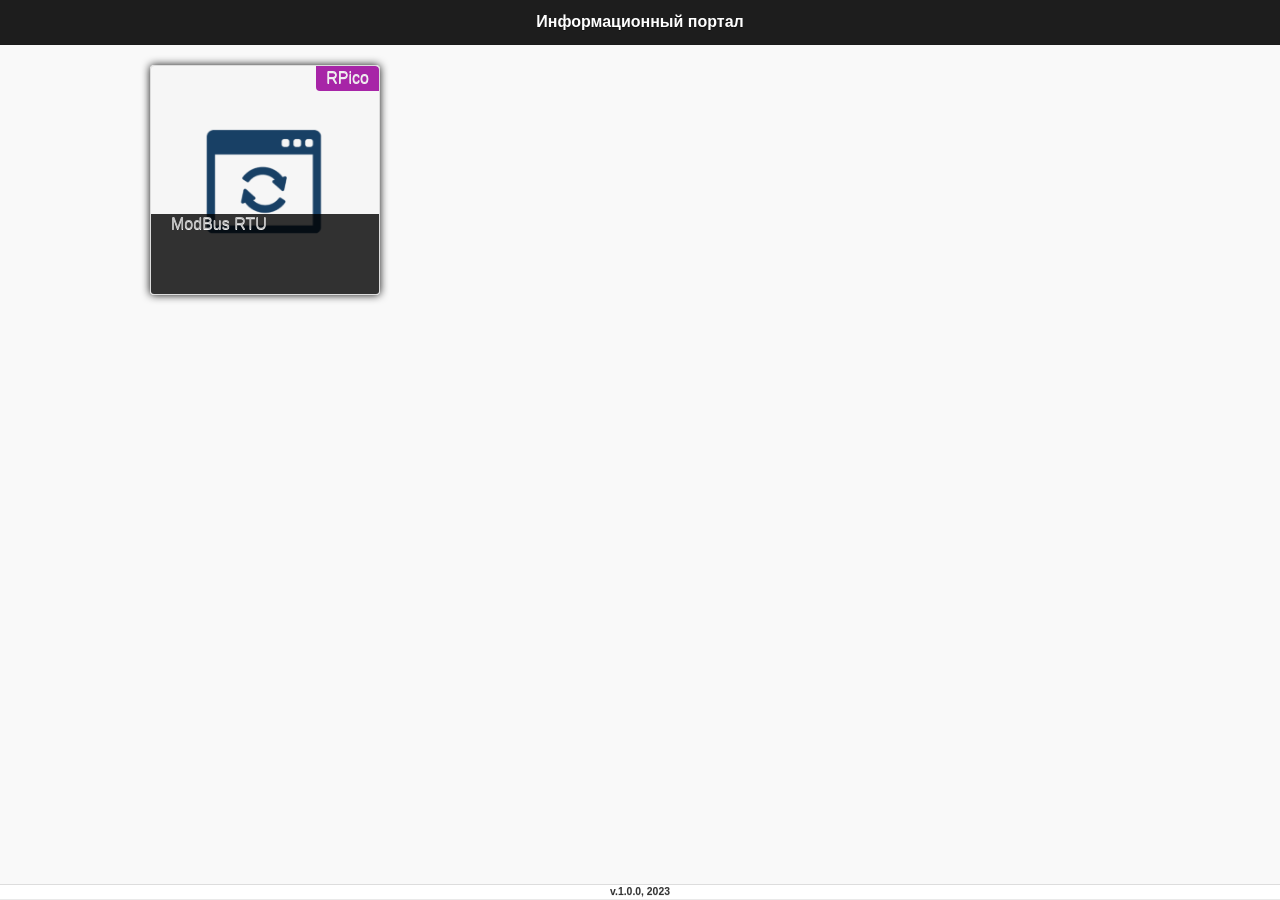
<file: rpico-modbus-rtu-websocket-scada/scada/client/index.html>
<!DOCTYPE html>
<html>
<head>

<link rel="shortcut icon" href="favicon.ico" type="image/x-icon" />

<meta charset="utf-8" />
<meta name="viewport" content="width=device-width, initial-scale=1" />
<meta name="author" content="AT09" />
<meta name="copyright" content="&copy;AT09, 2023" />
<meta name="contact" content="atgroup09@yandex.ru" />
<meta name="description" content="Информационный портал" />
<meta name="resource-type" content="document" />
<meta http-equiv="Content-Type" content="text/html; charset=UTF-8" />

<!-- LIBRARIES -->
<script type="text/javascript" src="lib/js/jquery.min.js"></script>
<script type="text/javascript" src="lib/js/jquery-ui/jquery-ui.min.js"></script>
<script type="text/javascript" src="lib/js/jquery-mobile/jquery.mobile.min.js"></script>

<!-- MODULES -->

<!-- CSS -->
<style type="text/css">@import "lib/js/jquery-mobile/fonts-googleapis-opensans.css";</style>
<style type="text/css">@import "lib/js/jquery-mobile/jquery.mobile.min.css";</style>
<style type="text/css">@import "lib/js/jquery-mobile/jqm-listview-grid.css";</style>
<style type="text/css">@import "lib/js/jquery-mobile/jqm-demos.css";</style>
<style type="text/css">@import "lib/js/jquery-ui/jquery-ui.min.css";</style>
<style type="text/css">@import "mod/ui-hmi-v2.min.css";</style>

<title>Информационный портал</title>
</head>

<body>

<!-- page -->
<div data-role="page" data-theme="a" class="my-page">

	<!-- header -->
	<div data-role="header" data-position="fixed" data-theme="b" data-tap-toggle="false">
		<h1>Информационный портал</h1>
	</div>

	<!-- content -->
	<div role="main" class="ui-content">
		<ul data-role="listview" data-inset="true">
			<li>
				<a href="pro-rpico-modbus-rtu/index.html" rel="external" title="RPico ModBus RTU">
					<img src="images/hmi.png" class="ui-li-thumb" />
					<p class="ui-li-aside">RPico</p>
					<p>ModBus RTU</p>
				</a>
			</li>
        </ul>
	</div>

	<!-- footer -->
	<div data-role="footer" data-position="fixed" data-theme="a" data-tap-toggle="false">
		<div class="ui-footer-small ui-version">v.1.0.0, 2023</div>
	</div>

</div>

</body>
</html>
</file>
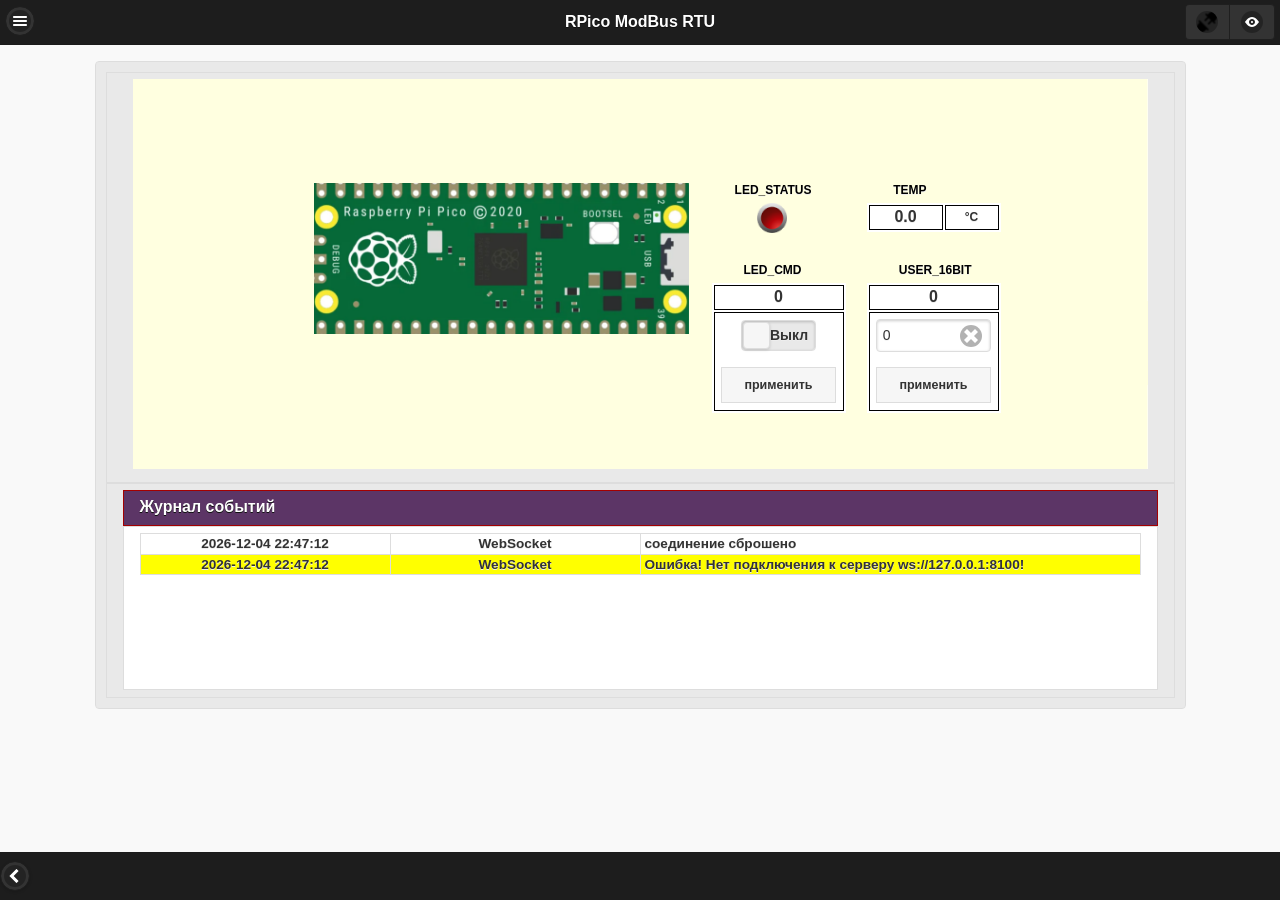
<file: rpico-modbus-rtu-websocket-scada/scada/client/pro-rpico-modbus-rtu/index.html>
<!DOCTYPE html>
<html>
<head>

<link rel="shortcut icon" href="images/favicon.ico" type="image/x-icon" />

<meta charset="utf-8" />
<meta name="viewport" content="width=device-width, initial-scale=1" />
<meta name="author" content="AT09" />
<meta name="copyright" content="&copy;AT09, 2023" />
<meta name="contact" content="atgroup09@yandex.ru" />
<meta name="description" content="Камера термообработки" />
<meta name="keywords" content="Информационный портал, RPico ModBus RTU" />
<meta name="resource-type" content="document" />
<meta http-equiv="Content-Type" content="text/html; charset=UTF-8" />

<!-- LIBRARIES -->
<script type="text/javascript" src="../lib/js/regexp/regexp.js"></script>
<script type="text/javascript" src="../lib/js/types/types.js"></script>
<script type="text/javascript" src="../lib/js/screen/screen.js"></script>
<script type="text/javascript" src="../lib/js/dom/dom.js"></script>
<script type="text/javascript" src="../lib/js/bit.min.js"></script>
<script type="text/javascript" src="../lib/js/jquery.min.js"></script>
<script type="text/javascript" src="../lib/js/date.format.min.js"></script>
<script type="text/javascript" src="../lib/js/jquery-ui/jquery-ui.min.js"></script>
<script type="text/javascript" src="../lib/js/jquery-mobile/jquery.mobile.min.js"></script>

<!-- MODULES -->
<script type="text/javascript" src="../mod/debug.js"></script>
<script type="text/javascript" src="../mod/log.js"></script>
<script type="text/javascript" src="../mod/popup-dialog.js"></script>
<script type="text/javascript" src="../mod/hmi-v3.js"></script>
<script type="text/javascript" src="../mod/form-v2.js"></script>
<script type="text/javascript" src="../mod/ui-hmi-v3.js"></script>
<script type="text/javascript" src="res.js"></script>
<script type="text/javascript" src="main.js"></script>

<!-- CSS-styles -->
<style type="text/css">@import "../lib/js/jquery-mobile/fonts-googleapis-opensans.css";</style>
<style type="text/css">@import "../lib/js/jquery-mobile/jquery.mobile.min.css";</style>
<style type="text/css">@import "../lib/js/jquery-mobile/jqm-demos.css";</style>
<style type="text/css">@import "../lib/js/jquery-ui/jquery-ui.min.css";</style>
<style type="text/css">@import "../mod/ui-hmi-v3.css";</style>
<style type="text/css">@import "main.css";</style>

<title>RPico ModBus RTU</title>
</head>

<body>

<!-- page -->
<div data-role="page" data-theme="a" class="my-page">

	<!-- header -->
	<div data-role="header" data-position="fixed" data-theme="b" data-tap-toggle="false" >
		<a href="#nav-panel-left" class="ui-btn ui-btn-icon-right ui-icon-bars ui-btn-icon-notext ui-corner-all" title="Меню">Меню</a>
		<div data-role="controlgroup" data-type="horizontal" class="ui-mini ui-btn-right">
            <a href="#" class="ui-btn ui-btn-icon-right ui-icon-disconnected ui-btn-icon-notext ui-noactive" id="ConnectState">Связь</a>
			<a href="#nav-panel-right" class="ui-btn ui-btn-icon-right ui-icon-eye ui-btn-icon-notext" title="Настройки">Настройки</a>
        </div>
        <h1>RPico ModBus RTU</h1>
	</div>
	<!-- /header -->

	<!-- content -->
	<div role="main" class="ui-content">
		<div class="ui-bar ui-bar-a ui-corner-all ui-main-placeholder-loc">
			<div id="RootCase" class="ui-grid-solo">
				<div class="ui-bar ui-bar-a ui-bar-main">
					<img src="images/main.png" />
					
					<div id="LED_STATUS_t" class="ui-abs-100 ui-abs-text-rmin ui-color-black">LED_STATUS</div>
					<img id="LED_STATUS_bil" class="ui-abs-100" src="images/bl-red.png" src0="images/bl-red.png" src1="images/bl-green.png" title="LED_STATUS" />
					
					<div id="TEMP_t" class="ui-abs-100 ui-abs-text-rmin ui-color-black">TEMP</div>
					<div id="TEMP_tbox" class="ui-abs-100 ui-abs-bar-x">
						<table class="ui-abs-table-y">
							<caption />
							<thead />
							<tfoot />
							<tbody>
								<tr>
									<th id="TEMP_txt" title="Температура">0.0</th>
									<td>&deg;C</td>
								</tr>
							</tbody>
						</table>
					</div>
					
					<div id="LED_CMD_t" class="ui-abs-100 ui-abs-text-rmin ui-color-black">LED_CMD</div>
					<div id="LED_CMD_tbox" class="ui-abs-100 ui-abs-bar-x">
						<table class="ui-abs-table-z">
							<caption />
							<thead />
							<tfoot />
							<tbody>
								<tr>
									<th id="LED_CMD_txt" title="Команда управления LED">0</th>
								</tr>
								<tr>
									<td>
										<form id="LED_CMD_form">
											<select name="LED_CMD" data-role="slider" data-mini="true">
											    <option value="0" selected="">Выкл</option>
											    <option value="1">Вкл</option>
											</select>
											<a href="#" id="LED_CMD_apply" class="ui-btn ui-mini">применить</a>
										</form>
									</td>
								</tr>
							</tbody>
						</table>
					</div>
					
					<div id="USER_16BIT_t" class="ui-abs-100 ui-abs-text-rmin ui-color-black">USER_16BIT</div>
					<div id="USER_16BIT_tbox" class="ui-abs-100 ui-abs-bar-x">
						<table class="ui-abs-table-z">
							<caption />
							<thead />
							<tfoot />
							<tbody>
								<tr>
									<th id="USER_16BIT_txt" title="Пользовательское число">0</th>
								</tr>
								<tr>
									<td>
										<form id="USER_16BIT_form">
											<input type="number" name="USER_16BIT" value="0" data-clear-btn="true" minlength="0" maxlength="1000" data-mini="true" title="Пользовательское значение" />
											<div class="ui-divider-4"></div>
											<a href="#" id="USER_16BIT_apply" class="ui-btn ui-mini">применить</a>
										</form>
									</td>
								</tr>
							</tbody>
						</table>
					</div>
					
				</div>
			</div>
			
			<div id="LogCase" class="ui-grid-solo">
				<div class="ui-bar ui-bar-a">
					<div class="ui-corner-all custom-corners">
						<div class="ui-bar ui-bar-y">
							<h3>Журнал событий</h3>
						</div>
						<div class="ui-body ui-body-a ui-main-log">
							<table class="ui-table-z" id="LogTable">
								<caption />
								<thead />
								<tfoot />
								<tbody />
							</table>
						</div>
					</div>
				</div>
			</div>
		</div>
	</div>
	<!-- /content -->

	<!-- footer -->
	<div data-role="footer" data-position="fixed" data-theme="b" data-tap-toggle="false">
		<a href="../index.html" target="_top" rel="external" data-icon="carat-l" data-iconpos="notext" title="Назад к Главному меню">Back</a>
	</div>
	<!-- /footer -->

	<!-- nav-panel::left -->
	<div id="nav-panel-left" data-role="panel" data-position-fixed="true" data-display="push" data-theme="b">
		<ul data-role="listview" data-inset="true" data-divider-theme="a">
			<li data-role="list-divider">Назад к экрану</li>
			<li><a href="../index.html" target="_top" rel="external">Главное меню</a></li>
		</ul>
	</div>
	<!-- /nav-panel::left -->

	<!-- nav-panel::right -->
	<div id="nav-panel-right" data-role="panel" data-position="right" data-position-fixed="true" data-display="overlay" data-theme="a">
		<form id="FormSet">
			<ul data-role="listview" data-inset="true">
				<li data-role="list-divider">Cервер</li>
				<li id="WsServerID">---</li>
				<li id="WsServerUri">---</li>
				<li id="WsServerState">---</li>
				<li class="ui-field-contain">
					<a href="#" id="FormSetConnect" class="ui-btn ui-btn-icon-left ui-icon-disconnected" data-mini="true" title="подключить">подключить</a>
				</li>
			</ul>
			<br />
			<ul data-role="listview" data-inset="true">
				<li data-role="list-divider">Вид</li>
				<li>
					<fieldset data-role="controlgroup">
						<label for="FormViewScheme">мнемосхема</label>
						<input type="checkbox" name="scheme_use" id="FormViewScheme" value="1" checked="true" data-mini="true" />
						<label for="FormSetLog">журнал событий</label>
						<input type="checkbox" name="log_use" id="FormSetLog" value="1" checked="true" data-mini="true" />
					</fieldset>
				</li>
			</ul>
		</form>
	</div>
	<!-- /nav-panel::right -->

	<!-- popup widgets -->
	<div data-role="popup" id="PopupBasic" data-position-to="window" data-overlay-theme="a" data-theme="b" class="ui-content" style="max-width:640px;">
	</div>
	<!-- /popup widgets -->

</div>
<!-- /page -->


<!-- JAVASCRIPT CODE -->

<script language="JavaScript">

//** GLOBAL VARIABLES


//** FUNCTIONS

function main()
{
	Main_InitUI();
}

$(document).ready(main);

</script>

</body>
</html>
</file>
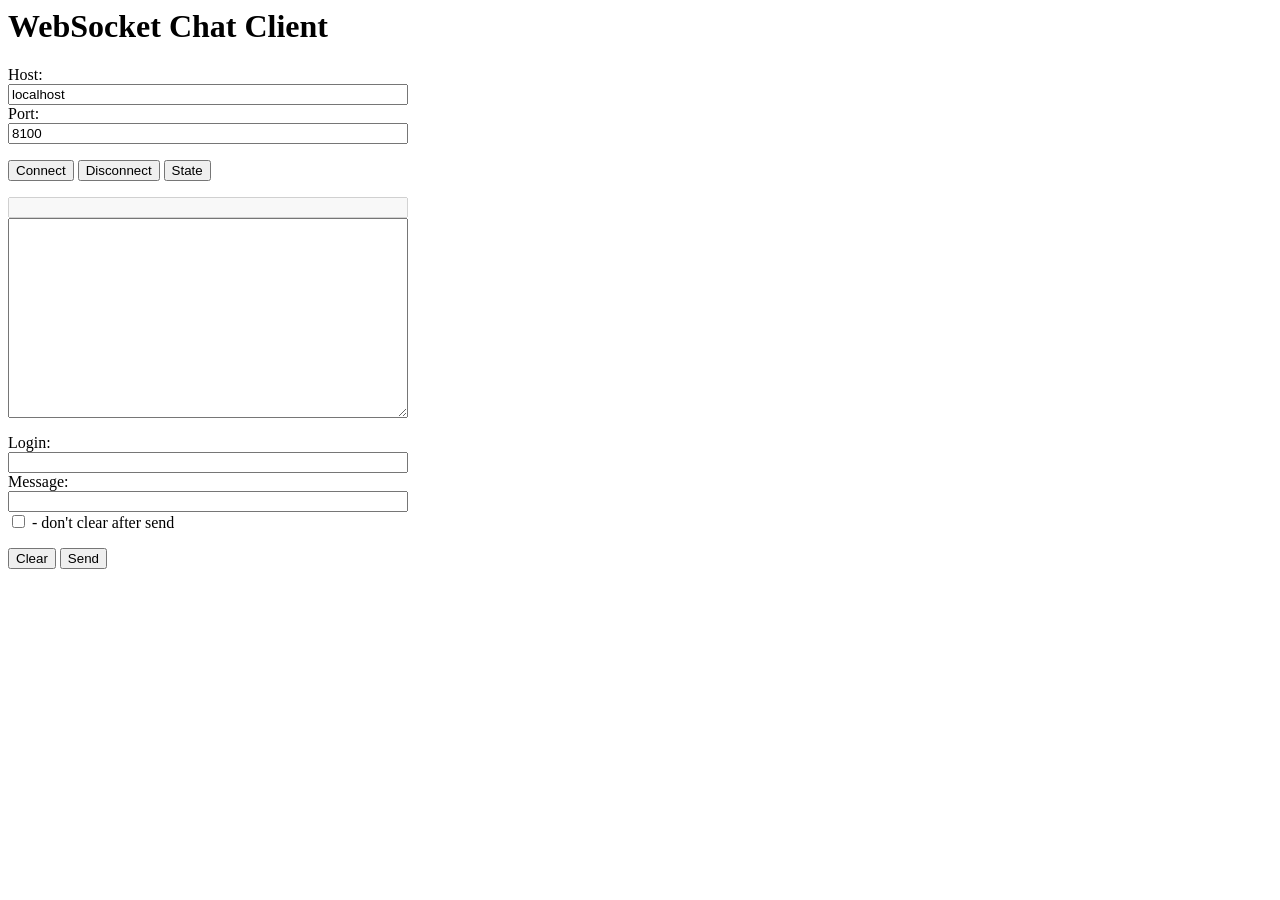
<file: rpico-modbus-rtu-websocket-scada/scada/client/wslogger-client.html>
<html>
    <head>
        <meta charset="utf-8" />
        <title>WebSocket Chat Client</title>
    </head>
    <body>
        <h1>WebSocket Chat Client</h1>
        <p>
            Host:<br />
            <input type="text" id="inputHost" value="localhost" style="width:400px;" /><br />
            Port:<br />
            <input type="text" id="inputPort" value="8100" style="width:400px;" /><br />
        </p>
        <p>
            <button onClick="initWebSocket();">Connect</button>
            <button onClick="stopWebSocket();">Disconnect</button>
            <button onClick="checkSocket();">State</button>
        </p>
        <p>
            <input type="text" id="inputConnectedTo" value="" disabled="true" style="width:400px;" /><br />
            <textarea id="debugTextArea" style="width:400px;height:200px;"></textarea>
        </p>
        <p>
            Login:<br />
            <input type="text" id="inputLogin" value="" style="width:400px;" /><br />
            Message:<br />
            <input type="text" id="inputMessage" style="width:400px;" onkeydown="if(event.keyCode==13)sendMessage();" /><br />
            <input type="checkbox" name="chbDoNotClear" id="chbDoNotClear" value="1" /> - don't clear after send
        </p>
        <p>
            <button onClick="clearMessage();">Clear</button>
            <button onClick="sendMessage();">Send</button>
        </p>

        <script type="text/javascript">
            var debugTextArea = document.getElementById("debugTextArea");
            function debug(message) {
                debugTextArea.value += message + "\n";
                debugTextArea.scrollTop = debugTextArea.scrollHeight;
            }

            function clearMessage() {
                document.getElementById("inputMessage").value = "";
            }

            function sendMessage() {
                var nickname = document.getElementById("inputLogin").value;
                var msg = document.getElementById("inputMessage").value;
                var strToSend = ((nickname.length) ? (nickname + ": " + msg) : msg);
                if ( websocket != null )
                {
                    if(!document.getElementById("chbDoNotClear").checked) document.getElementById("inputMessage").value = "";
                    websocket.send( strToSend );
                    console.log( "string sent :", '"'+strToSend+'"' );
                    debug(strToSend);
                }
            }
                        
            var wsUri = "ws://localhost:8100";
            var websocket = null;

            function initWebSocket() {
                try {
                    if (typeof MozWebSocket == 'function')
                        WebSocket = MozWebSocket;
                    if ( websocket && websocket.readyState == 1 )
                        websocket.close();
                    
                    window.onbeforeunload = onWindowBeforeUnload;
                    
                    var host = document.getElementById("inputHost").value;
                    var port = document.getElementById("inputPort").value-0;
                    
                    if(host.length && port > 0) wsUri = "ws://" + host + ":" + port;
                    
                    websocket = new WebSocket( wsUri );
                    websocket.onopen = function (evt) {
                        debug("CONNECTED");
                        document.getElementById("inputConnectedTo").value = wsUri;
                    };
                    websocket.onclose = function (evt) {
                        debug("DISCONNECTED");
                        document.getElementById("inputConnectedTo").value = "";
                    };
                    websocket.onmessage = function (evt) {
                        console.log( "Message received :", evt.data );
                        debug( evt.data );
                    };
                    websocket.onerror = function (evt) {
                        debug('ERROR: ' + evt.data);
                    };
                } catch (exception) {
                    debug('ERROR: ' + exception);
                }
            }

            function stopWebSocket() {
                if (websocket)
                    websocket.close();
            }
            
            function onWindowBeforeUnload(event)
            {
                stopWebSocket();
                return (null);
            }
            
            function checkSocket() {
                if (websocket != null) {
                    var stateStr;
                    switch (websocket.readyState) {
                        case 0: {
                            stateStr = "CONNECTING";
                            break;
                        }
                        case 1: {
                            stateStr = "OPEN";
                            break;
                        }
                        case 2: {
                            stateStr = "CLOSING";
                            break;
                        }
                        case 3: {
                            stateStr = "CLOSED";
                            break;
                        }
                        default: {
                            stateStr = "UNKNOW";
                            break;
                        }
                    }
                    debug("WebSocket state = " + websocket.readyState + " ( " + stateStr + " )");
                } else {
                    debug("WebSocket is null");
                }
            }
        </script>
    </body>
</html>
</file>
